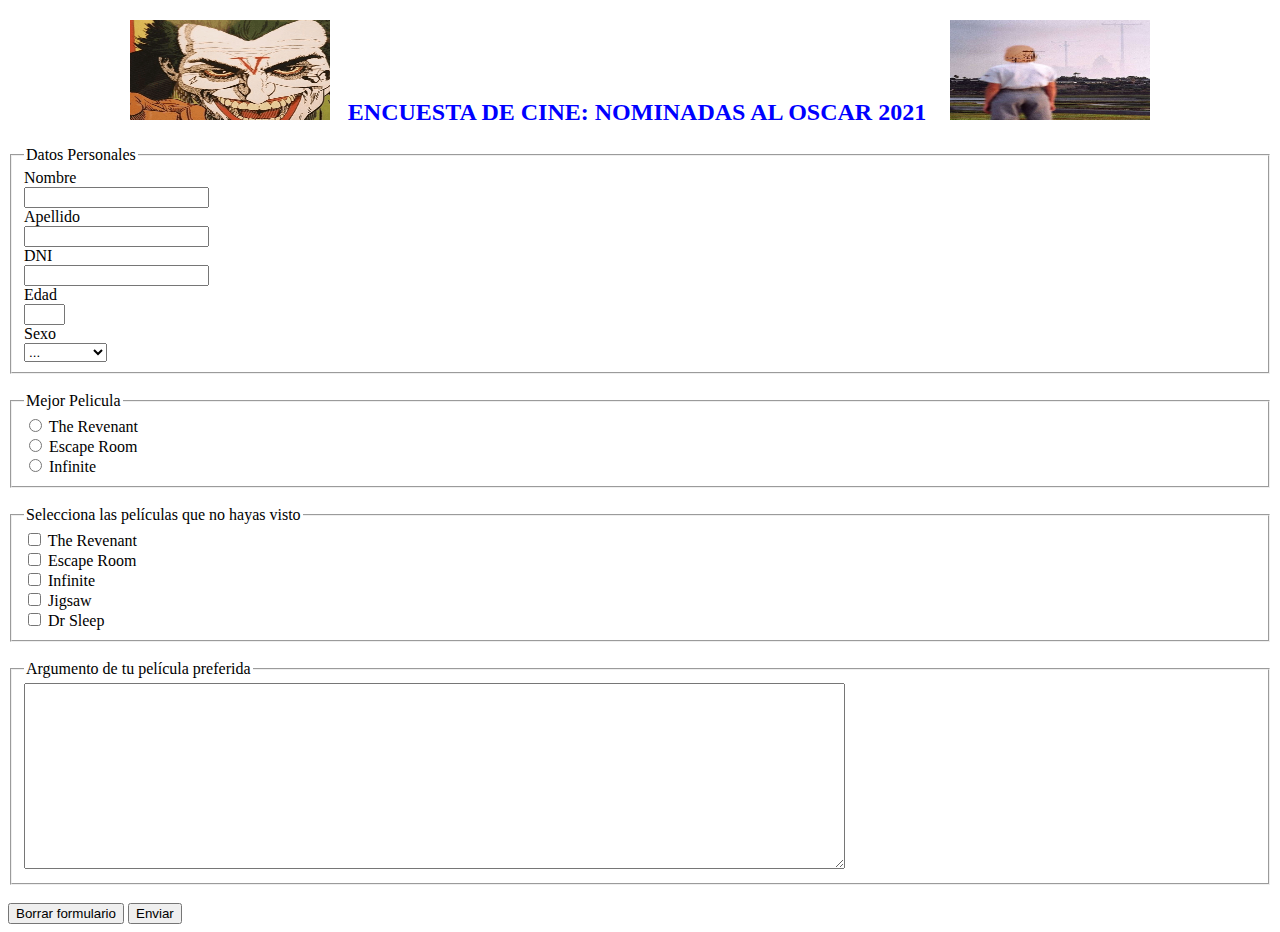
<file: Sesion12/index.html>
<!DOCTYPE html>
<html lang="es">
<head>
    <meta charset="UTF-8">
    <meta name="viewport" content="width=device-width, initial-scale=1.0">
    <title>Formulario Encuesta</title>
</head>
<body>
    <div id="Contenedor">
    <h2 style="color:blue;text-align:center">
    <input type="image" src="2.png" style="width: 200px;height:100px;">
    &nbsp;&nbsp;ENCUESTA DE CINE: NOMINADAS AL OSCAR 2021 &nbsp;&nbsp;
    <input type="image" src="1.JPG" style="width: 200px;height: 100px;" ></h2>
    <from id="formulario" name="formulario1" method="POST" action="data.php">
        <fieldset id="datos_personales">
            <legend>Datos Personales</legend>
            <label for ="nombre">Nombre</label><br>
            <input type="text" name="nombre" id="nombre"><br>
            <label for ="nombre">Apellido</label><br>
            <input type="text" name="apellido" id="apellido"><br>
            <label for ="nombre">DNI</label><br>
            <input type="text" name="dni" id="dni" maxlength="9"><br>
            <label for ="nombre">Edad</label><br>
            <input type="text" name="edad" id="edad" size="2" maxlength="2"><br>
            <label for="sexo">Sexo</label><br>
            <select name="0S">
                <option selected value="0">...</option>
                <option value="1">Masculino</option>
                <option value="2">Femenino</option>
            </select>
        </fieldset><br>
        <fieldset id="mejor_película">
            <legend>Mejor Pelicula</legend>
            <input type="radio" name="pelicula" value="11"> The Revenant<br>
            <input type="radio" name="pelicula" value="22"> Escape Room<br>
            <input type="radio" name="pelicula" value="33"> Infinite<br>
        </fieldset><br>
        <fieldset id="peliculas_no_visto">
            <legend>Selecciona las películas que no hayas visto</legend>
            <input type="checkbox" name="pelicula" value="11"> The Revenant<br>
            <input type="checkbox" name="pelicula" value="22"> Escape Room<br>
            <input type="checkbox" name="pelicula" value="33"> Infinite<br>
            <input type="checkbox" name="pelicula" value="44"> Jigsaw<br>
            <input type="checkbox" name="pelicula" value="55"> Dr Sleep<br>
        </fieldset><br>
        <fieldset id="grupo_argumento">
            <legend>Argumento de tu película preferida</legend>
            <textarea id="argumento" name="argumento" rows="12" cols="100"></textarea>
         </fieldset>
         <br>
            <input type="reset" value="Borrar formulario">        <input type="submit" value="Enviar">
    </form>
</div>
</body>
</html>
</file>
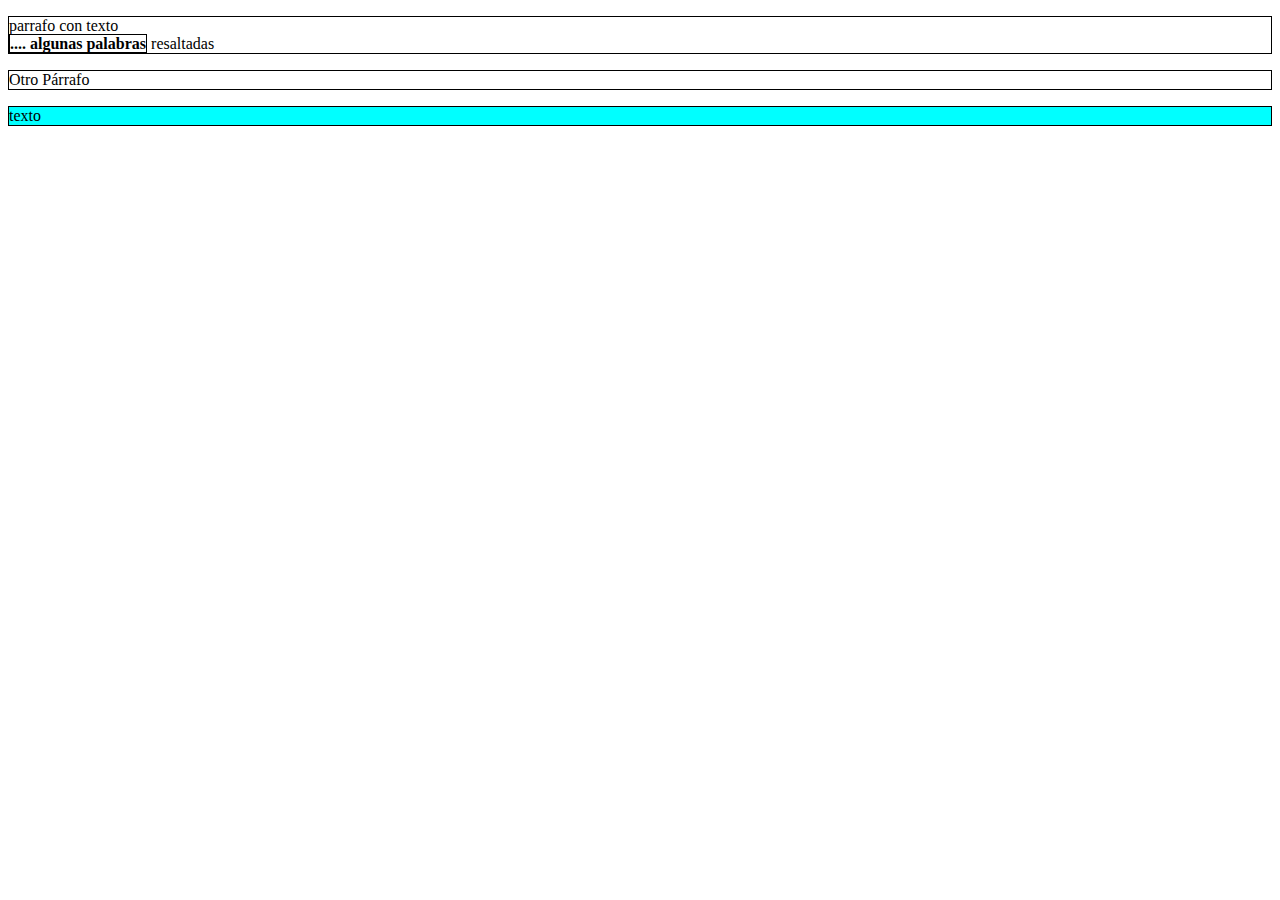
<file: Sesion14/caja1.html>
<!DOCTYPE html>
<html lang="en">
<head>
    <meta charset="UTF-8">
    <meta http-equiv="X-UA-Compatible" content="IE=edge">
    <meta name="viewport" content="width=device-width, initial-scale=1.0">
    <link rel="stylesheet" href="css/caja1.css">
    <title>Document</title>
</head>
<body>
    <p>
       parrafo con texto<br>
       <strong>.... algunas palabras</strong>
       resaltadas <br>
    </p>
    <p>
        Otro Párrafo<br>
    </p>
    <p id="caja">
        texto
    </p>
</body>
</html>
</file>
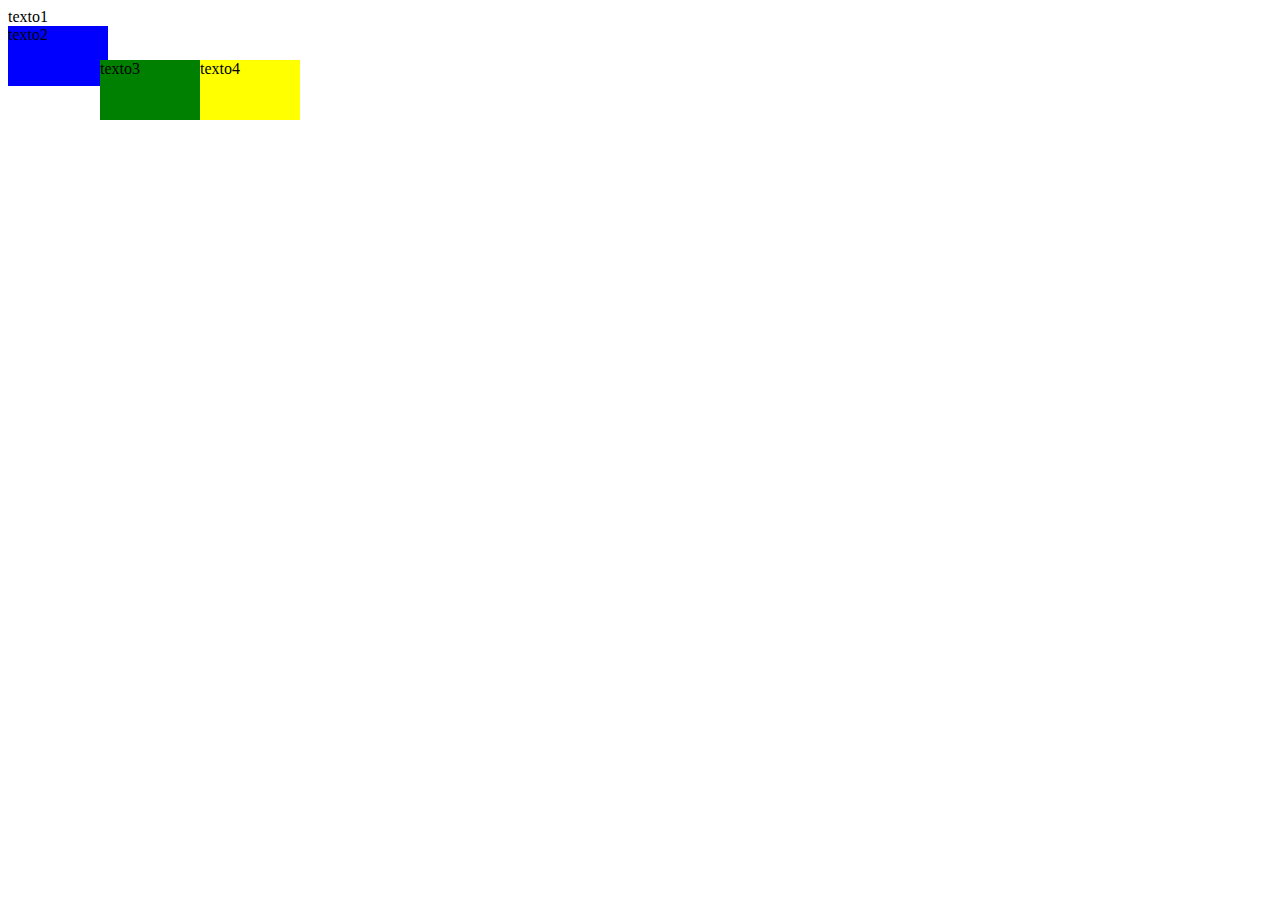
<file: Sesion14/Ejercicio01.html>
<!DOCTYPE html>
<html lang="en">
<head>
    <meta charset="UTF-8">
    <meta http-equiv="X-UA-Compatible" content="IE=edge">
    <meta name="viewport" content="width=device-width, initial-scale=1.0">
    <link rel="stylesheet" href="css/cajaejercicio1.css">
    <title>Document</title>
</head>
<body>
    <div id="caja01">
        texto1
          <div id="caja2" class="tamaño">
           texto2
          </div>
        <div id="caja3" class="tamaño">
            texto3
        </div>
        <div id="caja4" class="tamaño">
            texto4
        </div>
    </div>
</body>
</html>
</file>
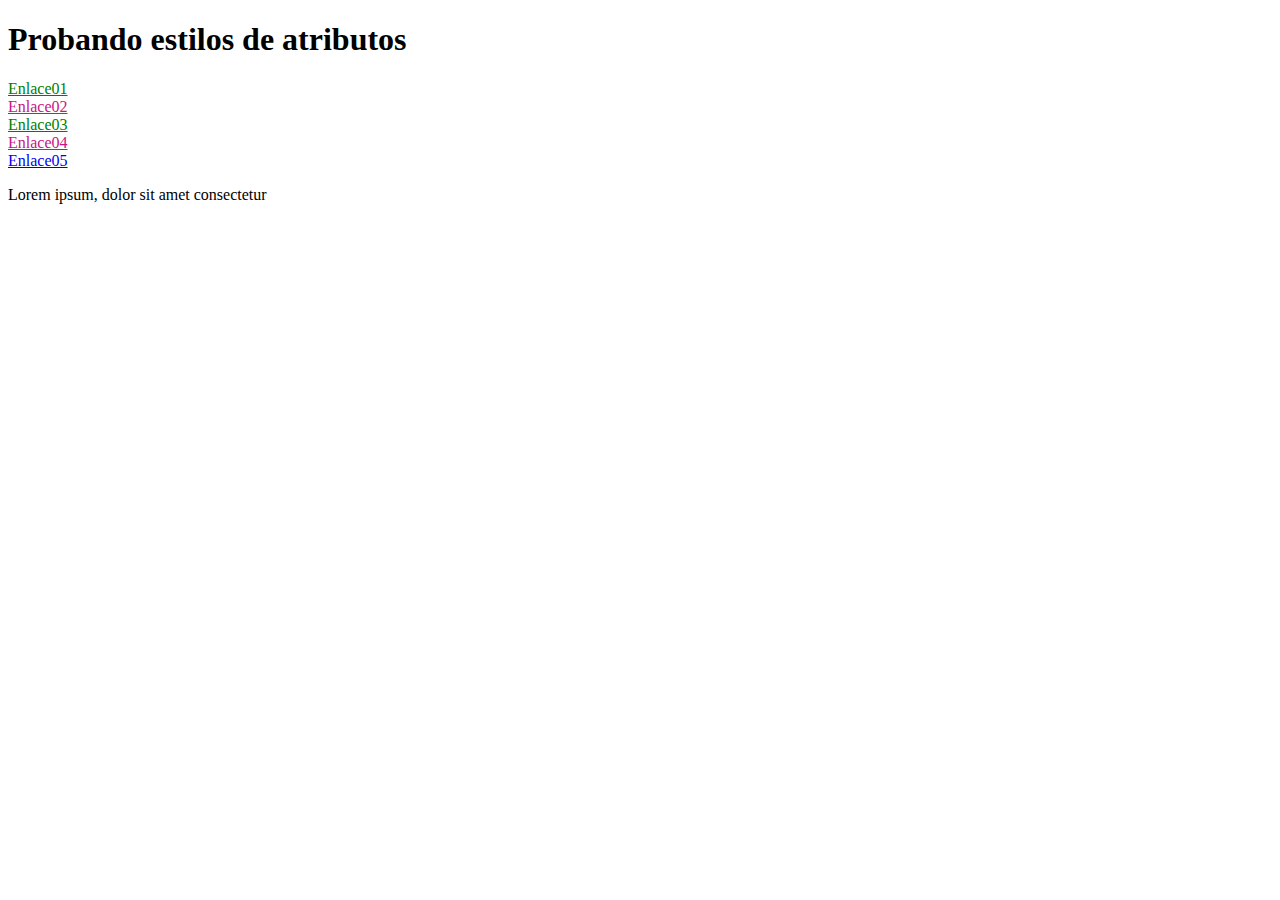
<file: Sesion14/estilos5.html>
<!DOCTYPE html>
<html lang="en">
<head>
    <meta charset="UTF-8">
    <meta http-equiv="X-UA-Compatible" content="IE=edge">
    <meta name="viewport" content="width=device-width, initial-scale=1.0">
    <link rel="stylesheet" href="css/estilos5.css">
    <title>Document</title>
</head>
<body>
    <h1>Probando estilos de atributos</h1>
    <a href="http://www.enlace01.html" class="externo">Enlace01</a><br>
    <a href="mailto:enlace02@gmail.com" class="interno">Enlace02</a><br>
    <a href="http://www.enlace03.hmtl" class="externo">Enlace03</a><br>
    <a href="mailto:enlace04@gmail.com" class="externo">Enlace04</a><br>
    <a href="http://www.enlace05.html" class="interno">Enlace05</a><br>
    <p class="externo">Lorem ipsum, dolor sit amet consectetur</p>
</body>
</html>
</file>
<file: Sesion14/css/caja1.css>
p, strong {
    border: 1px solid;
}
#caja{
    margin: 0px;
    padding: 0px;
    background-color: aqua;
}
</file>
<file: Sesion14/css/cajaejercicio1.css>
.tamaño {
    height: 60px;
    width: 100px;
}

#caja1 {
    background-color: red;
    height: 1660px;
}

#caja2 {
    background-color: blue;
}

#caja3 {
    background-color: green;
    position: absolute;
    top: 60px;
    left: 100px;
}

#caja4 {
    background-color: yellow;
    position: absolute;
    top: 60px;
    left: 200px;
}
</file>
<file: Sesion14/css/estilos5.css>
.externo{
    font-family: Verdana;
}

a[class="externo"]{
    color: green;
}

a[href^="mailto:"]{
    font-family: Verdana;
    color: mediumvioletred;
}
</file>
